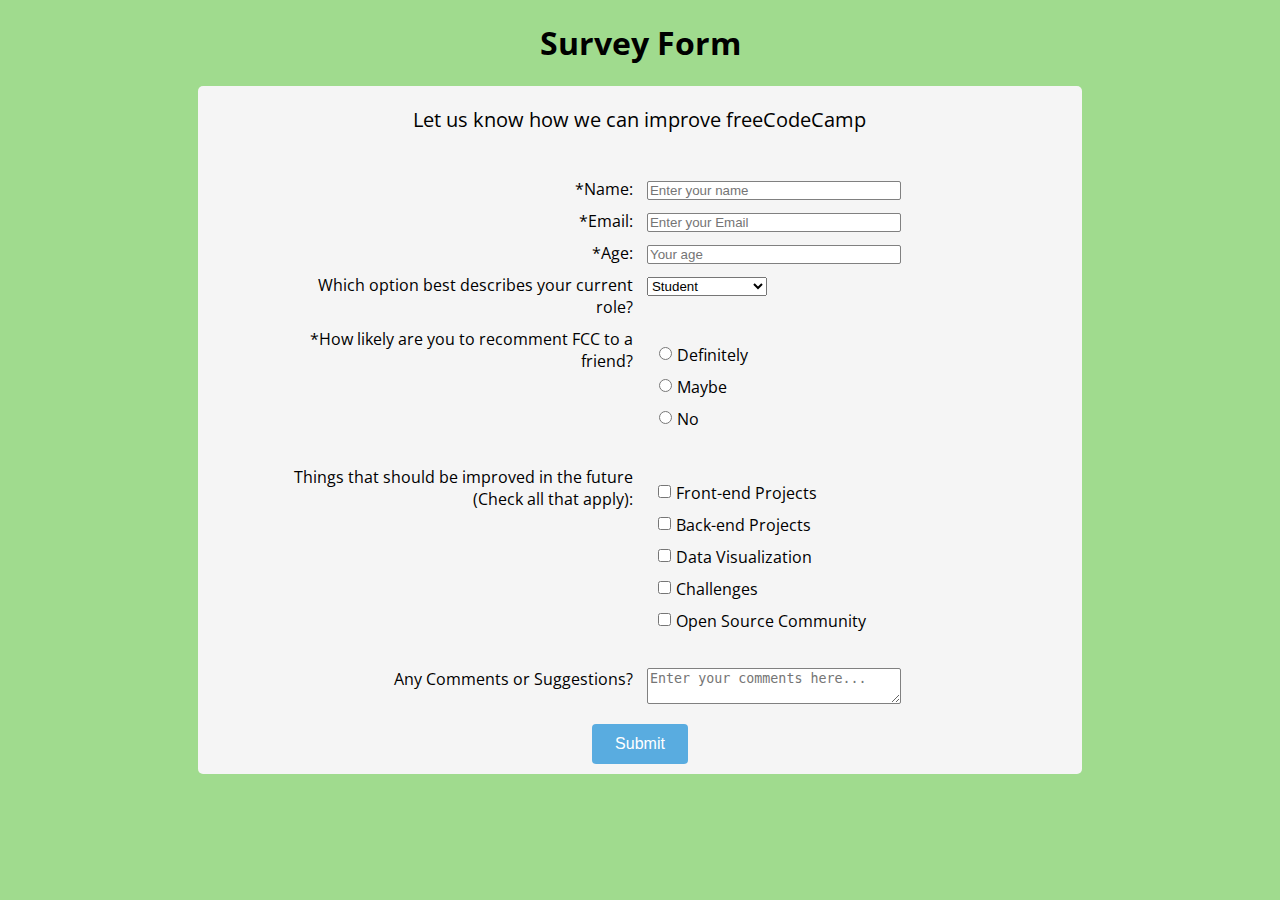
<file: Survey Form/index.html>
<!DOCTYPE html>
<html>
<script src="https://cdn.freecodecamp.org/testable-projects-fcc/v1/bundle.js"></script> 
<head>
	<meta charset="utf-8"/>
	<meta name="viewport" content="width=device-width, height=device-height, user-scalable=no, initial-scale=1.0">
	<title>FCC: Survey Form</title>
	<link rel="stylesheet" href="css/style.css"/>
</head>

<body>
	<div id="main">
		<h1 id="title">Survey Form</h1>
		<div id="mainform">
			<p id="description">Let us know how we can improve freeCodeCamp</p>
			<form id="survey-form" method="GET">
				<div class="formRow">
					<div class="rowLabel">
						<label id="name-label" for="name">*Name:</label>
					</div>
					<div class="rowInput">		
						<input type="text" name="name" id="name" class="input-field" placeholder="Enter your name" required/>
					</div>
				</div>
				<div class="formRow">
					<div class="rowLabel">
						<label id="email-label" for="email">*Email:</label>
					</div>	
					<div class="rowInput">
						<input type="email" name="email" id="email" class="input-field" placeholder="Enter your Email" required/>
					</div>
				</div>
				<div class="formRow">
					<div class="rowLabel">
						<label id="number-label" for="age">*Age:</label>
					</div>
					<div class="rowInput">
						<input type="number" min="1" max="100" name="age" id="number" class="input-field" placeholder="Your age" />
					</div>
				</div>
				<div class="formRow">
					<div class="rowLabel">
						<label for="currentPos">Which option best describes your current role?</label>
					</div>
					<div class="rowInput">
						<select id="dropdown" name="currentPos" class="dropdown">
							<option value="student">Student</option>
							<option value="job">Full time job</option>
							<option value="learner">Full time learner</option>
							<option value="preferNot">Prefer not to say</option>
							<option value="other">Other</option>
						</select>
					</div>
				</div>
				<div class="formRow">
					<div class="rowLabel">
						<label id="recomment-label" for="recommend">*How likely are you to recomment FCC to a friend?</label>
					</div>
					<div class="rowInput">
						<ul id="preferences" style="list-style: none">
							<li class="radio"><label><input name="radio-buttons" value="1" type="radio" class="userRatings">Definitely</label></li>
							<li class="radio"><label><input name="radio-buttons" value="2" type="radio" class="userRatings">Maybe</label></li>
							<li class="radio"><label><input name="radio-buttons" value="3" type="radio" class="userRatings">No</label></li>
						</ul>
					</div>
				</div>		
				<div class="formRow">
					<div class="rowLabel">
						<label for="preferences">Things that should be improved in the future (Check all that apply):</label>
					</div>
					<div class="rowInput">
						<ul id="preferences" style="list-style: none">
							<li class="checkbox"><label><input name="prefer" value="1" type="checkbox" class="userRatings">Front-end Projects</label></li>
							<li class="checkbox"><label><input name="prefer" value="2" type="checkbox" class="userRatings">Back-end Projects</label></li>
							<li class="checkbox"><label><input name="prefer" value="3" type="checkbox" class="userRatings">Data Visualization</label></li>
							<li class="checkbox"><label><input name="prefer" value="4" type="checkbox" class="userRatings">Challenges</label></li>
							<li class="checkbox"><label><input name="prefer" value="5" type="checkbox" class="userRatings">Open Source Community</label></li>
						</ul>
					</div>
				</div>
				<div class="formRow">
					<div class="rowLabel">
						<label for="comments">Any Comments or Suggestions?</label>
					</div>
					<div class="rowInput">
						<textarea id="comments" class="input-field" name="comment" placeholder="Enter your comments here..."></textarea>
					</div>
				</div>
				<button id="submit" type="submit">Submit</button>
			</form>
		</div>
	</div>
</body>

</html>
</file>
<file: Survey Form/css/style.css>
@import url('https://fonts.googleapis.com/css?family=Open+Sans');

html, body{
	background-color: #a0db8e;
	text-align: center;
	font-family: Open Sans, Helvetica, sans-serif;
	min-width: 320px;
}

head{
	font-size: 2em;
	font-weight: bold;
	margin: 20px;
}

#mainform{
	background-color: #f5f5f5;
	border-radius: 5px;
	width: 70%;	
	margin: 0px auto;
}

#description{
	padding: 20px;
	font-size: 20px;
}	

.rowLabel{
	display: inline-block;
	text-align: right;
	padding: 5px;
	width: 40%;
	vertical-align: top;
}

.rowInput{
	display: inline-block;
	text-align: left;
	width: 40%;
	padding: 5px;
	vertical-align: middle;
}

.input-field{
	width: 70%;
	border: 1px solid grey;
	border-radius: 2px;
}

.userRatings,
input[type="checkbox"] {
  float: left;
  margin-right: 5px;
}

#submit {
  background-color: #59ace0;
  border-radius: 4px;
  color: white;
  font-size: 1em;
  height: 40px;
  width: 96px;
  margin: 10px;
  border: 0px solid;
}

.radio, .checkbox {
  position: relative;
  left: -43px;
  margin-left: 10px;
  display: block;
  padding-bottom: 10px;
  padding-top: -10px;
}

@media screen and (max-width: 833px) {
  .input-field {
    width: 80%;
  }
  select {
    width: 90%;
  }
}

@media screen and (max-width: 520px) {
  .labels {
    width: 100%;
    text-align: left;
  }
  .rightTab {
    width: 80%;
    float: left;
  }
  .input-field {
    width: 100%;
  }
  select {
    width: 100%;
  }
}
</file>
